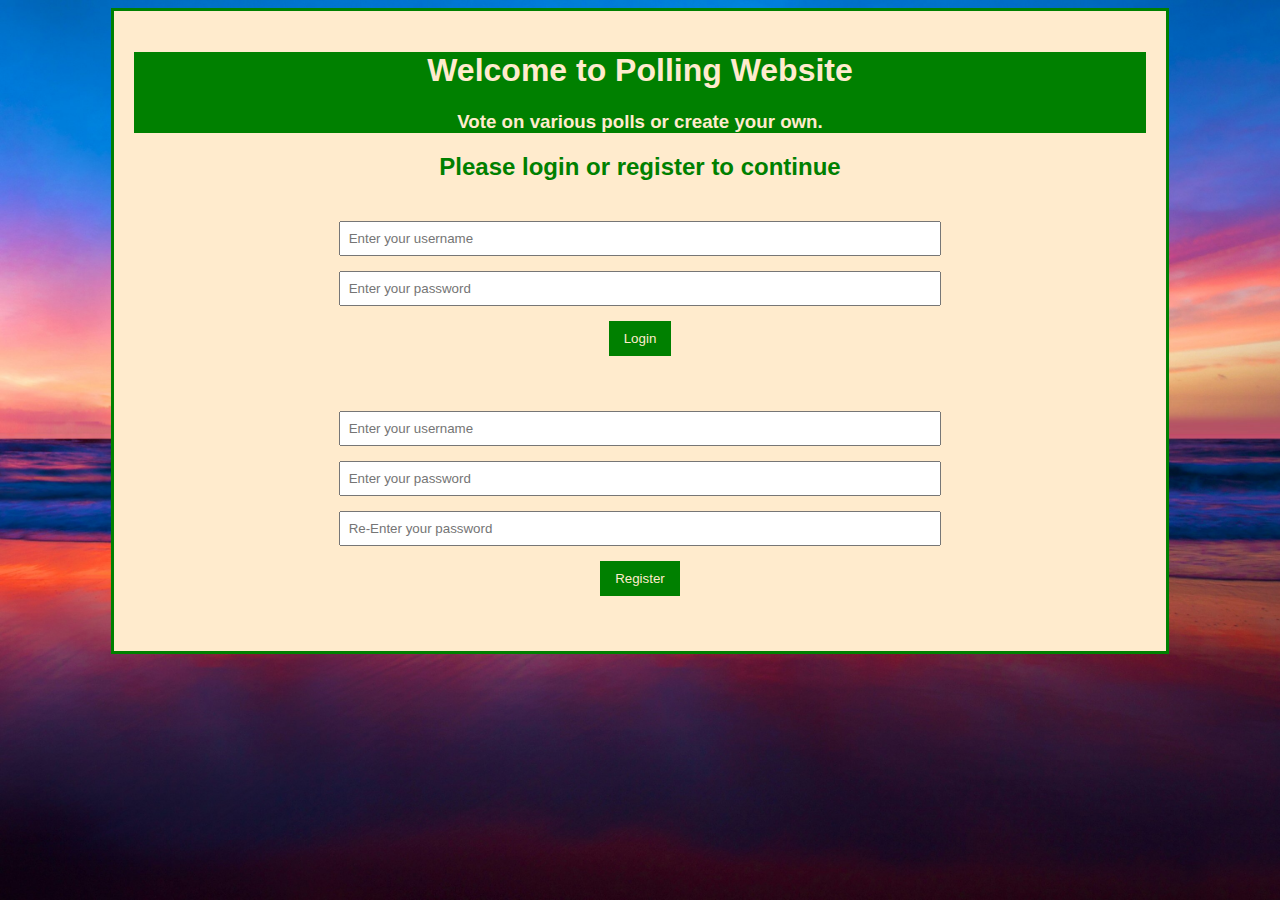
<file: index.html>
<!DOCTYPE html>
<html lang="en">
<head>
        <title>Welcome to Polling System</title>
        <link rel="stylesheet" href="style.css">
        <script type="text/javascript">
            function validation()
            {
                var p=document.f.password.value;
                var rp=document.f.rpassword.value;
                if(p==rp)
                {
                    return true;
                }
                else
                {
                    alert("passwords don't match please try again");
                    return false;
                }
            }
        </script>
</head>
<body>
    <div class="content">

        <div class="header">
            <h1>Welcome to Polling Website</h1>
            <h3>Vote on various polls or create your own.</h3>
        </div>

        <h2>Please login or register to continue</h2>
        <div class="myform">
            <form action="login.php" method="post">
                <div class="form-group"><input type="text" placeholder="Enter your username" name="username" required></div>
                <div class="form-group"><input type="password" placeholder="Enter your password" name="password" required></div>
                <div class="form-group"><button class="button" type="submit">Login</button></div>      
            </form>
        </div> 

        <div class="myform">
            <form onsubmit="return validation()" name="f" action="register.php" method="post">
                <div class="form-group"><input type="text" placeholder="Enter your username" name="username" required></div>
                <div class="form-group"><input type="password" placeholder="Enter your password" name="password" required></div>
                <div class="form-group"><input type="password" placeholder="Re-Enter your password" name="rpassword" required></div>
                <div class="form-group"><button class="button" type="submit">Register</button></div>
            </form>
        </div> 

    </div>       
</body>
</html>
</file>
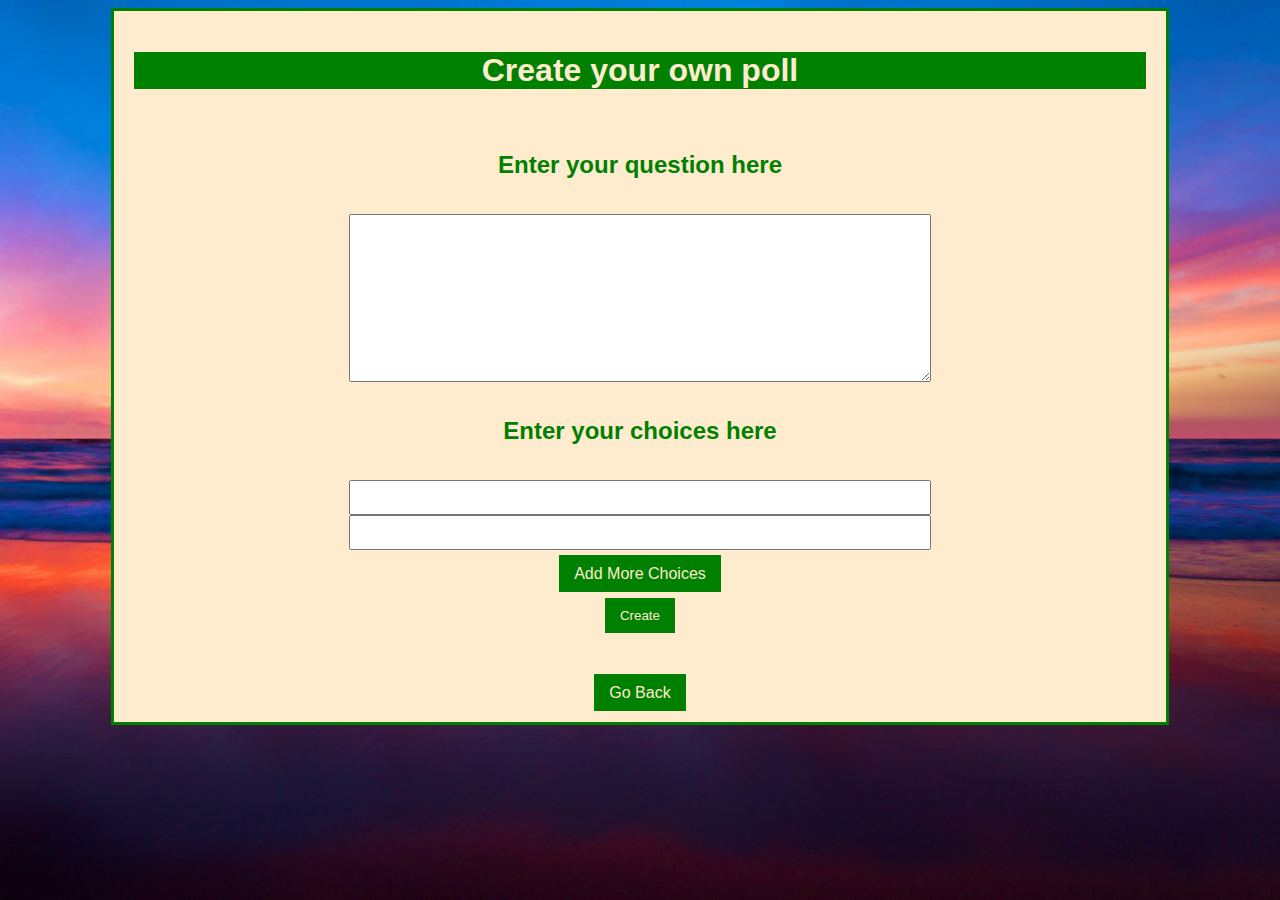
<file: create.html>
<html>
    <head>
        <title>Create POll</title>
        <link rel="stylesheet" href="style.css">
        <script src="jq.js"></script>
        <script>
            $(document).ready(function(e)
            {
                var html='<div><input type="text" name="c[]" id="c" required> <a href="#" id="remove">X</a></div>';
                
                $("#add").click(function(e)
                {
                    $("#container").append(html);
                });

                $("#container").on('click','#remove',function(e)
                {
                    $(this).parent('div').remove();
                });

            });
        </script>
    </head>
    <body>
        <div class="content">
            <div class="header"><h1>Create your own poll</h1></div>
            <form class="myform" action="create.php" method="post">
                <div class="form-group"><h2>Enter your question here</h2></div>
                <div class="form-group"><textarea name="question" cols="30" rows="10" required></textarea></div>
                <div class="form-group"><h2>Enter your choices here</h2></div>
                <div class="form-group">
                    <input type="text" name="ch1" required>
                    <div id="container"><input type="text" name="c[]" id="c" required></div>
                </div>
                <div class="form-group"><a class="button" href="#" id="add">Add More Choices</a></div>
                <div class="form-group"><button class="button" type="submit" name="create">Create</button></div>
            </form>
            <a class="button" href='dashboard.php'>Go Back</a>
        </div>

            
    </body>
</html>
</file>
<file: style.css>
body
{
    font-family: Arial, Helvetica, sans-serif;
    background: url('img.jpg') no-repeat center center fixed;
    -webkit-background-size: cover;
    -moz-background-size: cover;
    -o-background-size: cover; 
    background-size: cover;
}
a
{
    text-decoration: none;
}
.header
{
    background-color: green;
    text-align: center;
    color: blanchedalmond;
}

.content
{
    text-align: center;
    background-color: blanchedalmond;
    color: green;
    width: 80%;
    margin: auto;
    border: 3px solid green;
    padding: 20px;
    position: relative;
}
.content .logout
{
    position: absolute;
    top: 10px;
    right: 10px;
}

.content .pc
{
    position: absolute;
    top: 10px;
    left: 10px;
}
.content meter 
{
    width: 500px;
    height: 25px;
}

.button
{
    background-color: green;
    color: blanchedalmond;
    padding: 10px 15px;
    border: none;
}

.myform
{
    padding: 20px;
}

.myform .form-group
{
padding-bottom: 15px;
}

.myform input[type="text"],.myform input[type="password"],.myform textarea
{
    padding: 8px;
    width: 60%;
}

.myform .radiolist
{
    text-align: left;
}

.myform label
{
    display: inline-block;
}
</file>
